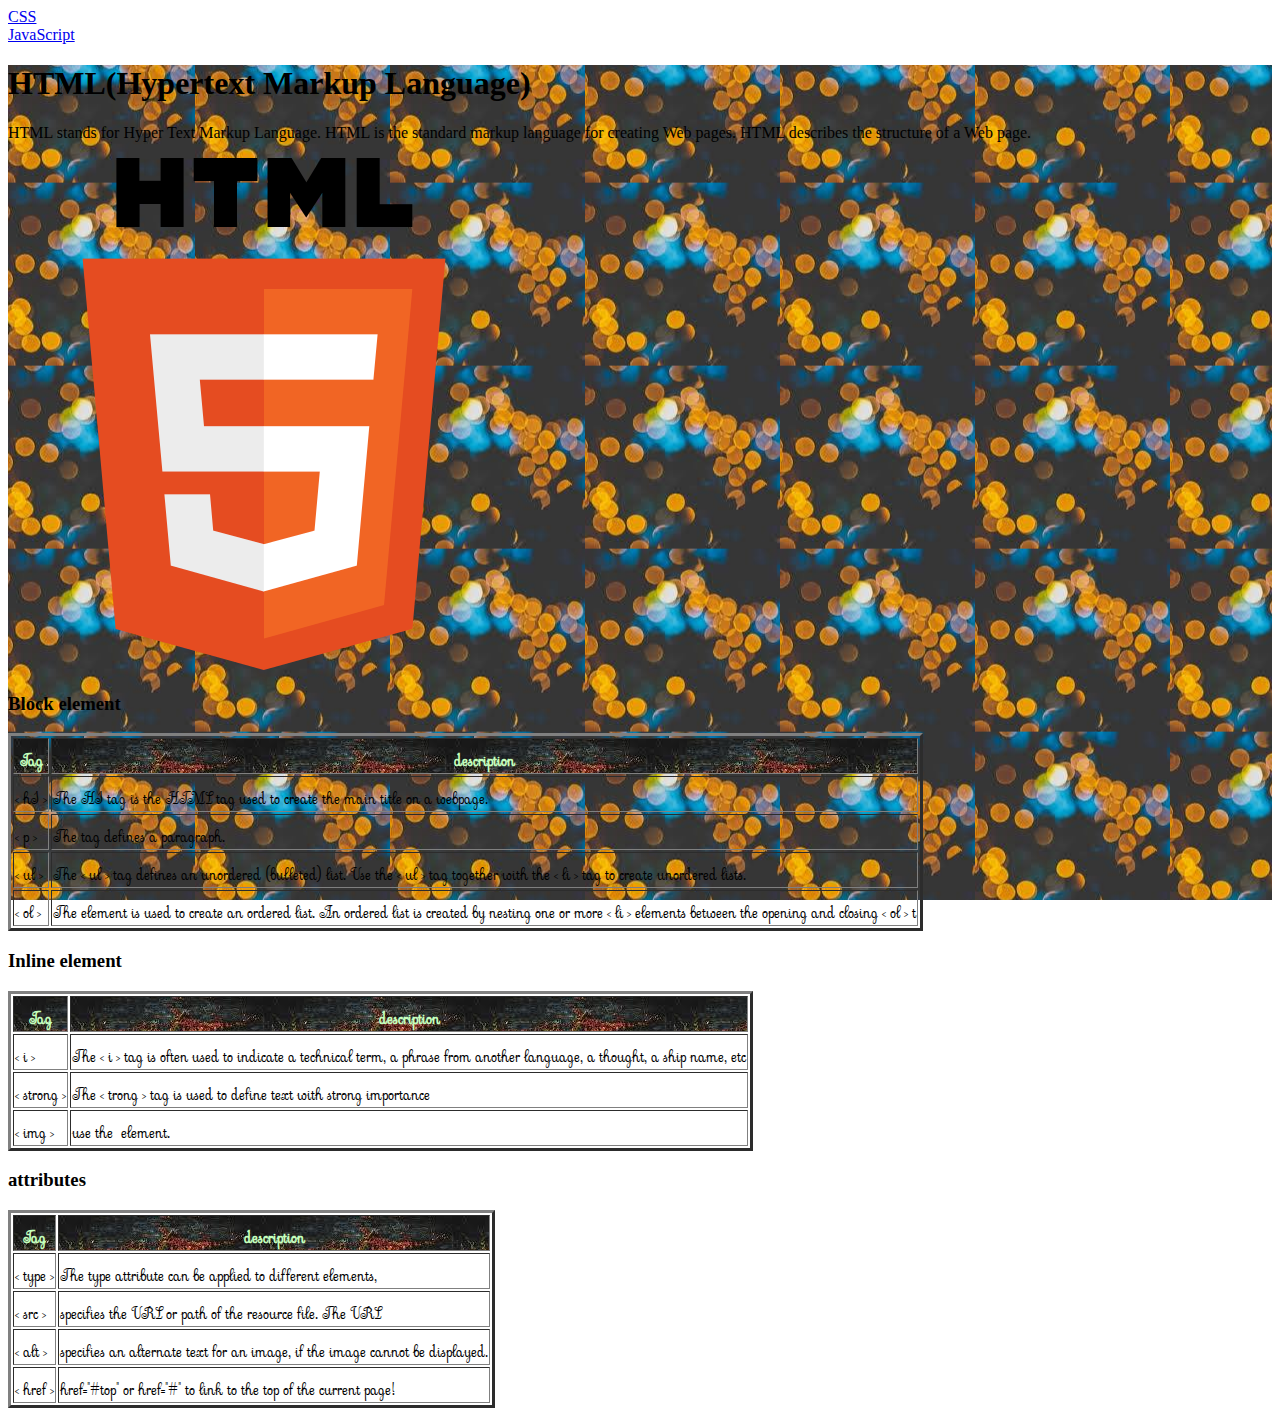
<file: index.html>
<!DOCTYPE html>
<html lang="en">
<head>
    <meta charset="UTF-8">
    <meta name="viewport" content="width=device-width, initial-scale=1.0">
    <title>html</title>
    <link rel="preconnect" href="https://fonts.googleapis.com">
<link rel="preconnect" href="https://fonts.gstatic.com" crossorigin>
<link href="https://fonts.googleapis.com/css2?family=Sevillana&display=swap" rel="stylesheet">

<link rel="preconnect" href="https://fonts.googleapis.com">
<link rel="preconnect" href="https://fonts.gstatic.com" crossorigin>
<link href="https://fonts.googleapis.com/css2?family=Dancing+Script&family=Sevillana&display=swap" rel="stylesheet">
    <link rel="stylesheet" href="css.css">
     <a href="css.html">CSS</a><br>
    <a href="java.html">JavaScript</a><br>
</head>   
<body>
    <div id="deep">
    <h1>HTML(Hypertext Markup Language)</h1>
    <p>HTML stands for Hyper Text Markup Language. HTML is the standard markup language for creating Web pages. HTML describes the structure of a Web page.</p>
    <img src="./7.png"/>
    <h3>Block element</h3>


   <table border="3" >
    <tr colspan="2" class="tr">
        <th class="th">
            Tag
        </th>
        <th >
            description
        </th>
    </tr>
    <tr >
        <td >< h1 ></td>
        <td  >The H1 tag is the HTML tag used to create the main title on a webpage.</td>
    </tr>
    <tr>
        <td >< p ></td>
        <td > The  tag defines a paragraph.</td>
    </tr>
    <tr>
        <td >< ul ></td>
        <td>The < ul > tag defines an unordered (bulleted) list. Use the < ul > tag together with the < li > tag to create unordered lists.</td>
    </tr>
    <tr>
        <td> < ol > </td>
        <td>The element is used to create an ordered list. An ordered list is created by nesting one or more < li > elements between the opening and closing < ol > t</td>
    </tr>
   </table>
   <h3>Inline element</h3>
   <table border="3" >
    <tr colspan="2">
        <th >
            Tag
        </th>
        <th >
            description
        </th>
    </tr>
    <tr >
        <td >< i ></td>
        <td  >The  < i > tag is often used to indicate a technical term, a phrase from another language, a thought, a ship name, etc</td>
    </tr>
    <tr>
        <td >< strong ></td>
        <td > The < trong > tag is used to define text with strong importance</td>
    </tr>
    <tr>
        <td >< img ></td>
        <td>use the <img> element.</td>
    </tr>
    
   </table>
   <h3>attributes</h3>
   <table border="3" >
    <tr colspan="2">
        <th >
            Tag
        </th>
        <th >
            description
        </th>
    </tr>
    <tr >
        <td >< type ></td>
        <td>The type attribute can be applied to different elements, </td>
    </tr>
    <tr>
        <td >< src ></td>
        <td > specifies the URL or path of the resource file. The URL</td>
    </tr>
    <tr>
        <td >< alt ></td>
        <td>specifies an alternate text for an image, if the image cannot be displayed.</td>
    </tr>
    <tr>
        <td >< href  ></td>
        <td> href="#top" or href="#" to link to the top of the current page!</td>
    </tr>
    
   </table>
</div>
</body>
</html>
</file>
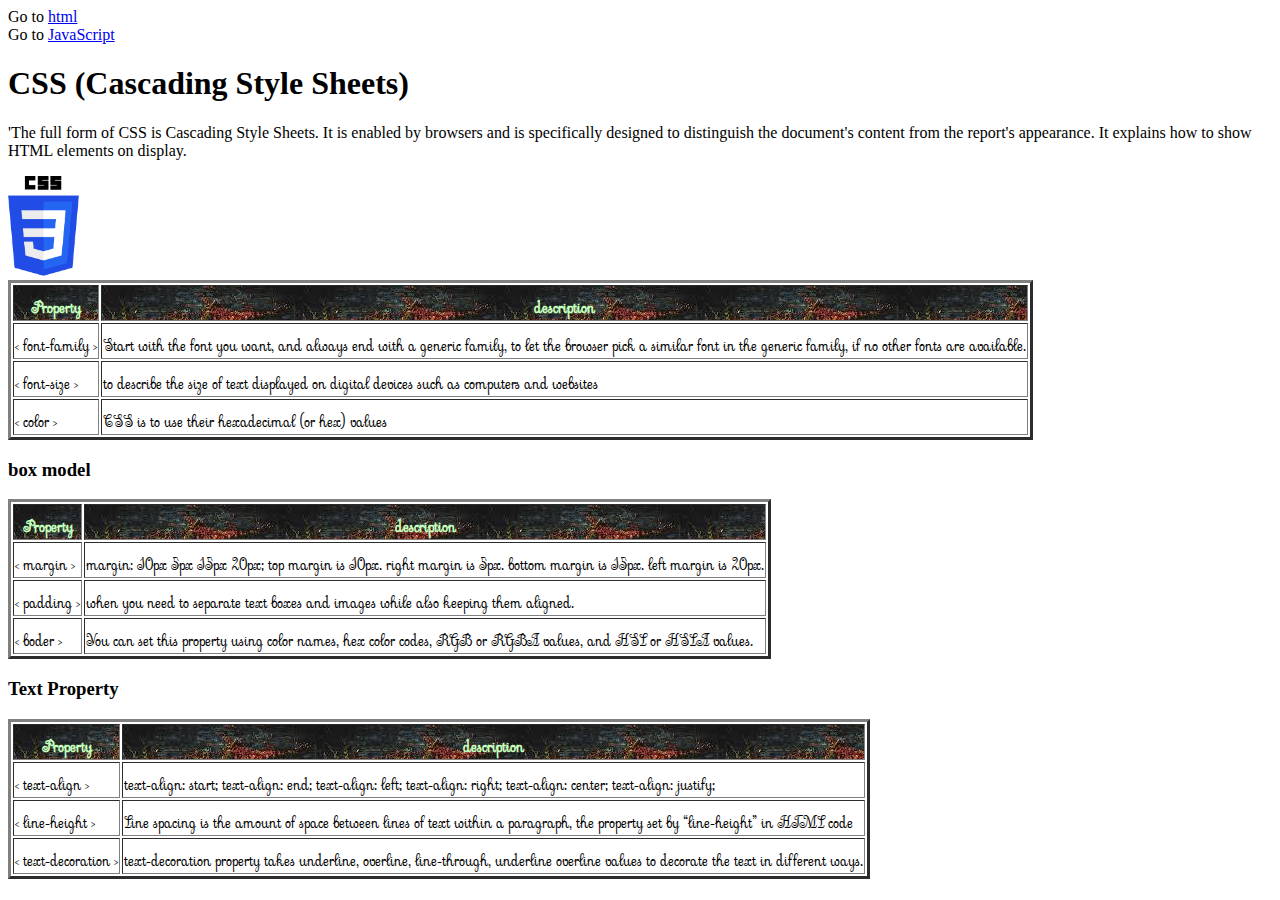
<file: css.html>
<!DOCTYPE html>
<html lang="en">
<head>
    <meta charset="UTF-8">
    <meta name="viewport" content="width=device-width, initial-scale=1.0">
    <title>css</title>
    <link rel="preconnect" href="https://fonts.googleapis.com">
<link rel="preconnect" href="https://fonts.gstatic.com" crossorigin>
<link href="https://fonts.googleapis.com/css2?family=Dancing+Script&family=Sevillana&display=swap" rel="stylesheet">
    <link rel="stylesheet" href="css.css">
    Go to <a href="index.html">html</a><br>
    Go to <a href="java.html">JavaScript</a><br>
</head>
<body>
    <h1>CSS (Cascading Style Sheets)</h1>
    <p>'The full form of CSS is Cascading Style Sheets. It is enabled by browsers and is specifically designed to distinguish the document's content from the report's appearance. It explains how to show HTML elements on display.</p>
    <img src="./8.png" height="100"/>

    <table border="3" >
        <tr colspan="2">
            <th >
                Property
            </th>
            <th >
                description
            </th>
        </tr>
        <tr >
            <td >< font-family ></td>
            <td>Start with the font you want, and always end with a generic family, to let the browser pick a similar font in the generic family, if no other fonts are available. </td>
        </tr>
        <tr>
            <td >< font-size ></td>
            <td > to describe the size of text displayed on digital devices such as computers and websites</td>
        </tr>
        <tr>
            <td >< color ></td>
            <td>CSS is to use their hexadecimal (or hex) values</td>
        </tr>
       
        
       </table>
       <h3>box model</h3>
    <table border="3" >
        <tr colspan="2">
            <th >
                Property
            </th>
            <th >
                description
            </th>
        </tr>
        <tr >
            <td >< margin ></td>
            <td>margin: 10px 5px 15px 20px; top margin is 10px. right margin is 5px. bottom margin is 15px. left margin is 20px. </td>
        </tr>
        <tr>
            <td >< padding ></td>
            <td > when you need to separate text boxes and images while also keeping them aligned.</td>
        </tr>
        <tr>
            <td > < boder ></td>
            <td >You can set this property using color names, hex color codes, RGB or RGBA values, and HSL or HSLA values. </td>
        </tr>
       
        
       </table>
       <h3>Text Property</h3>
       <table border="3" >
           <tr colspan="2">
               <th >
                   Property
               </th>
               <th >
                   description
               </th>
           </tr>
           <tr >
               <td >< text-align ></td>
               <td>text-align: start; text-align: end; text-align: left; text-align: right; text-align: center; text-align: justify; </td>
           </tr>
           <tr>
               <td >< line-height ></td>
               <td > Line spacing is the amount of space between lines of text within a paragraph, the property set by “line-height” in HTML code</td>
           </tr>
           <tr>
               <td > < text-decoration ></td>
               <td >text-decoration property takes underline, overline, line-through, underline overline values to decorate the text in different ways. </td>
           </tr>
          
           
          </table>
</body>
</html>
</file>
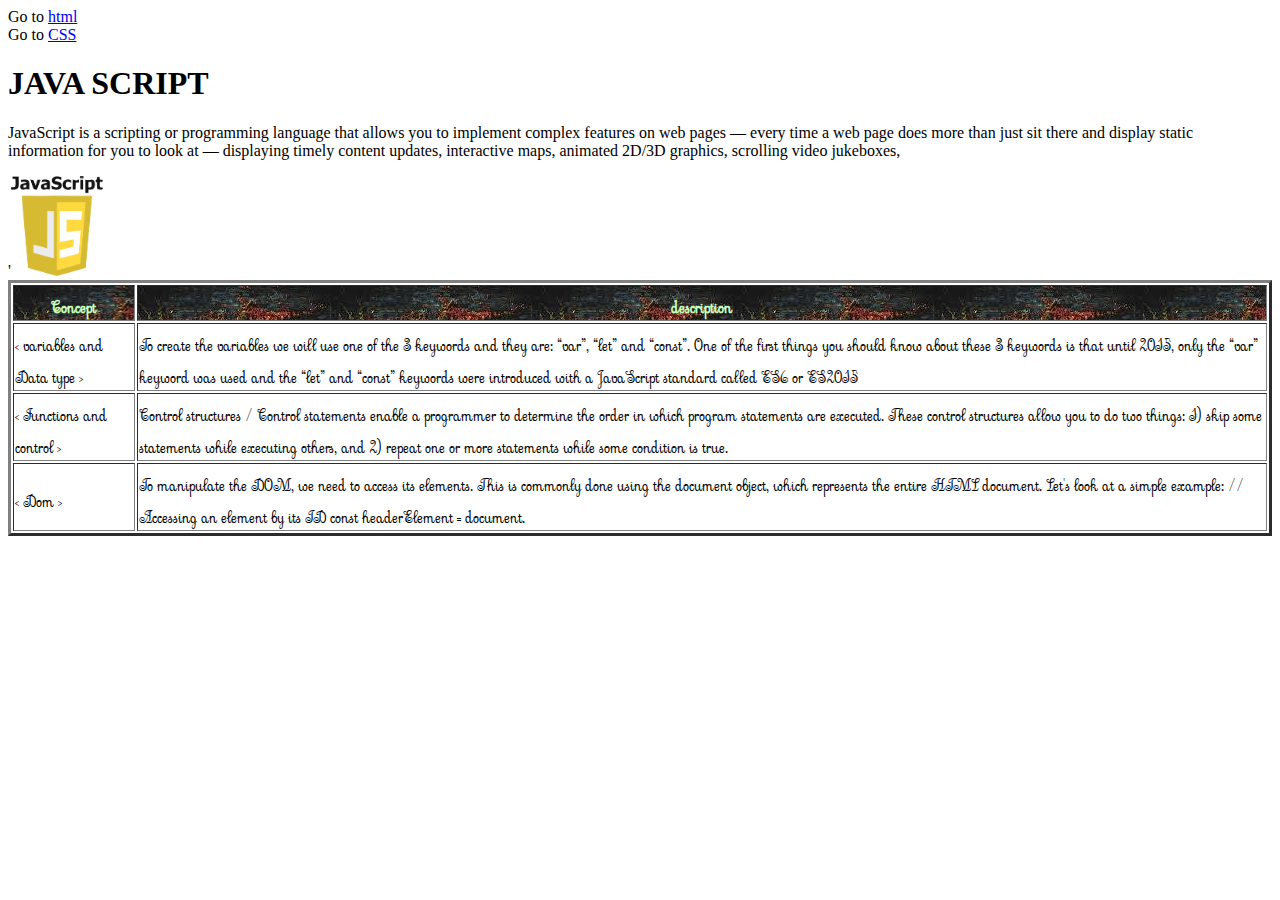
<file: java.html>
<!DOCTYPE html>
<html lang="en">
<head>
    <meta charset="UTF-8">
    <meta name="viewport" content="width=device-width, initial-scale=1.0">
    <title>JavaScript</title>

    <link rel="preconnect" href="https://fonts.googleapis.com">
<link rel="preconnect" href="https://fonts.gstatic.com" crossorigin>
<link href="https://fonts.googleapis.com/css2?family=Dancing+Script&family=Sevillana&display=swap" rel="stylesheet">
    <link rel="stylesheet" href="css.css">
    Go to <a href="index.html">html</a><br>
    Go to <a href="css.html">CSS</a><br>
</head>
<body>
    <h1>JAVA SCRIPT</h1>
    <p>JavaScript is a scripting or programming language that allows you to implement complex features on web pages — every time a web page does more than just sit there and display static information for you to look at — displaying timely content updates, interactive maps, animated 2D/3D graphics, scrolling video jukeboxes,</p>
    '<img src="./9.png" height="100"/>

    <table border="3" >
        <tr colspan="2">
            <th >
                Concept
            </th>
            <th >
                description
            </th>
        </tr>
        <tr >
            <td >< variables and Data type ></td>
            <td>To create the variables we will use one of the 3 keywords and they are: “var”, “let” and “const”. One of the first things you should know about these 3 keywords is that until 2015, only the “var” keyword was used and the “let” and “const” keywords were introduced with a JavaScript standard called ES6 or ES2015 </td>
        </tr>
        <tr>
            <td >< Functions and control ></td>
            <td > Control structures / Control statements enable a programmer to determine the order in which program statements are executed. These control structures allow you to do two things: 1) skip some statements while executing others, and 2) repeat one or more statements while some condition is true.</td>
        </tr>
        <tr>
            <td > < Dom ></td>
            <td >To manipulate the DOM, we need to access its elements. This is commonly done using the document object, which represents the entire HTML document. Let's look at a simple example: // Accessing an element by its ID const headerElement = document. </td>
        </tr>
       
        
       </table>
</body>
</html>
</file>
<file: css.css>
th{
   background: #000dff;
   color: rgb(196, 255, 189);
   font-family: 'Sevillana', cursive;
   background-image: url(./1.jpg);
}
tr{
    font-family: 'Dancing Script', cursive;
font-family: 'Sevillana', cursive;
}
#deep{
    background-image: url(/5.jpg);
    background-attachment: fixed;
    
}
</file>
